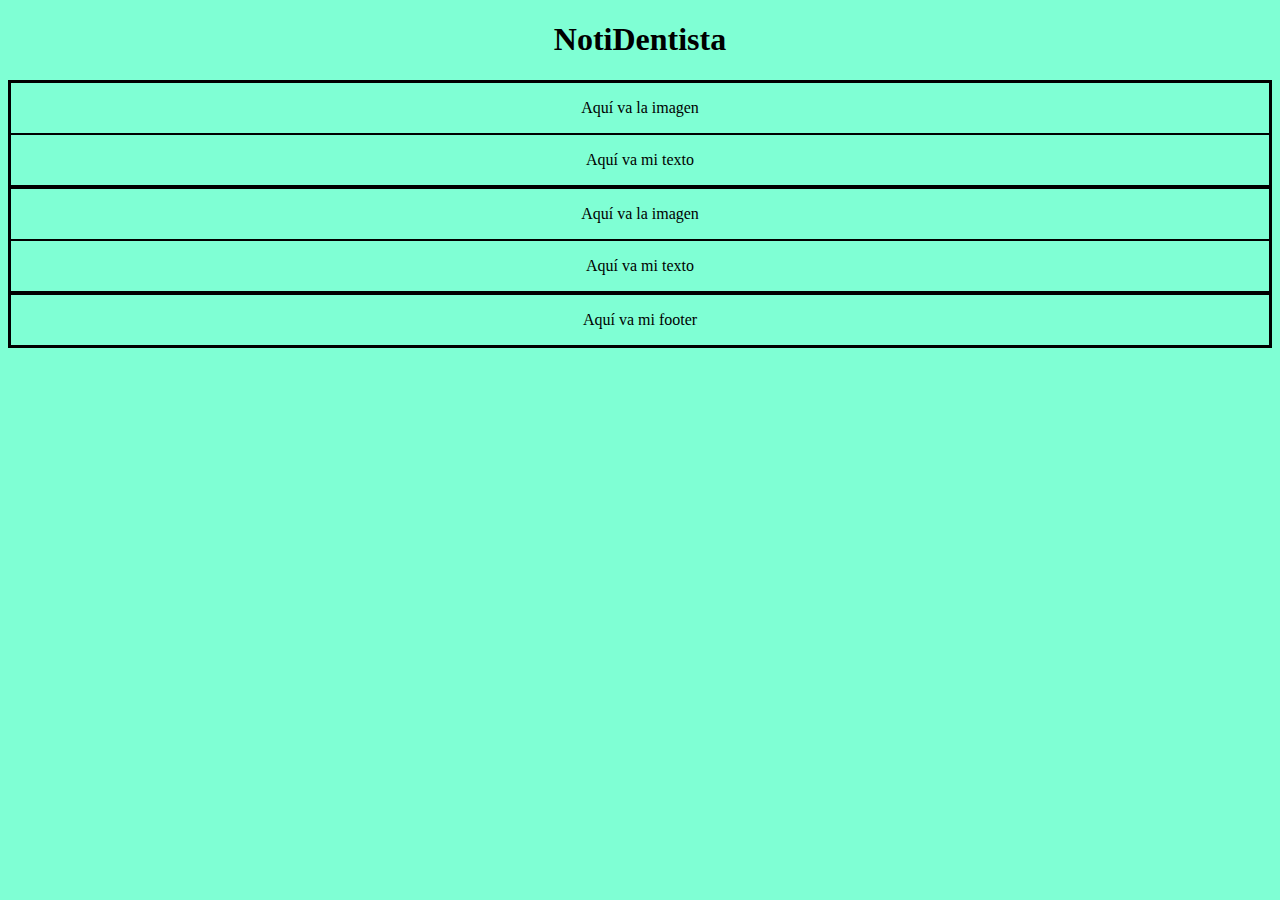
<file: noticias.html>
<!doctype html>
<html lang="en">
  <head>
    <meta charset="utf-8">
    <meta name="viewport" content="width=device-width, initial-scale=1">
    <title>Bootstrap demo</title>

    <!-- CSS Bootstrap -->
    <link href="https://cdn.jsdelivr.net/npm/bootstrap@5.3.1/dist/css/bootstrap.min.css" rel="stylesheet" integrity="sha384-4bw+/aepP/YC94hEpVNVgiZdgIC5+VKNBQNGCHeKRQN+PtmoHDEXuppvnDJzQIu9" crossorigin="anonymous">

    <!-- Estilos personales -->
    <link rel="stylesheet" href="./assets/styles/style.css">
  </head>
  <body>
    <h1>NotiDentista</h1>
    <!-- Contenedor Padre -->
<div class="container">

    <!-- Primera fila -->
    <div class="row">
        <div class="col-sm-12 col-md6 col-lg-3 col-xl-3"> <!--Si dejo la clase como "col", se toman los doce espacios. Si agrego mas columnas, ese espacio se reparte para mantenerse proporcional. -->
            <p>Aquí va la imagen</p>

        </div>
        <div class="col">
            <p>Aquí va mi texto</p>
        </div>
        

        </div> <!-- Cierre de 1era fila -->

    <!-- Segunda fila -->
    <div class="row">
            <div class="col">
                <p>Aquí va la imagen</p>
    
            </div>
            <div class="col">
                <p>Aquí va mi texto</p>
            </div>
            
        
        </div>  <!--Cierre de 2da fila-->


    <!-- Tercera fila -->
        <div class="row"> 
                <div class="col"> 
                    <p>Aquí va mi footer</p>
        
                
                </div>
                

    </div><!--Cierre de 3era fila-->

</div>







    <script src="https://cdn.jsdelivr.net/npm/bootstrap@5.3.1/dist/js/bootstrap.bundle.min.js" integrity="sha384-HwwvtgBNo3bZJJLYd8oVXjrBZt8cqVSpeBNS5n7C8IVInixGAoxmnlMuBnhbgrkm" crossorigin="anonymous"></script>
  </body>
</html>
</file>
<file: assets/styles/style.css>
body{
    background-color: aquamarine;
    text-align: center;
}

div{
    border: 1px solid black;
}


/* Media Query


Responsive / Responde a un determinado factor o situación. Es la capacidad que tienen los elementos para ajustar a las ventanas (tanto en tamaño como disposición).

CSS Puro (Medias Querrys)

Una regla espacial que se ejecuta solo cuando se cumplen ciertas condiciones. Estas condiciones están relacionadas con las características de nuestro dispositivoi, como el ancho de la pantalla, la orientación y la resolución.

La sintáxis de ubna media query es:

@media (parámetros o condiciones a cumplir) {
    estilos que se aplican cuando se cumple la condición
}

*/
@media(min-width:500px) and (max-width:1024px) {
    body{
        background-color: lightblue; 
    }
    
}
</file>
